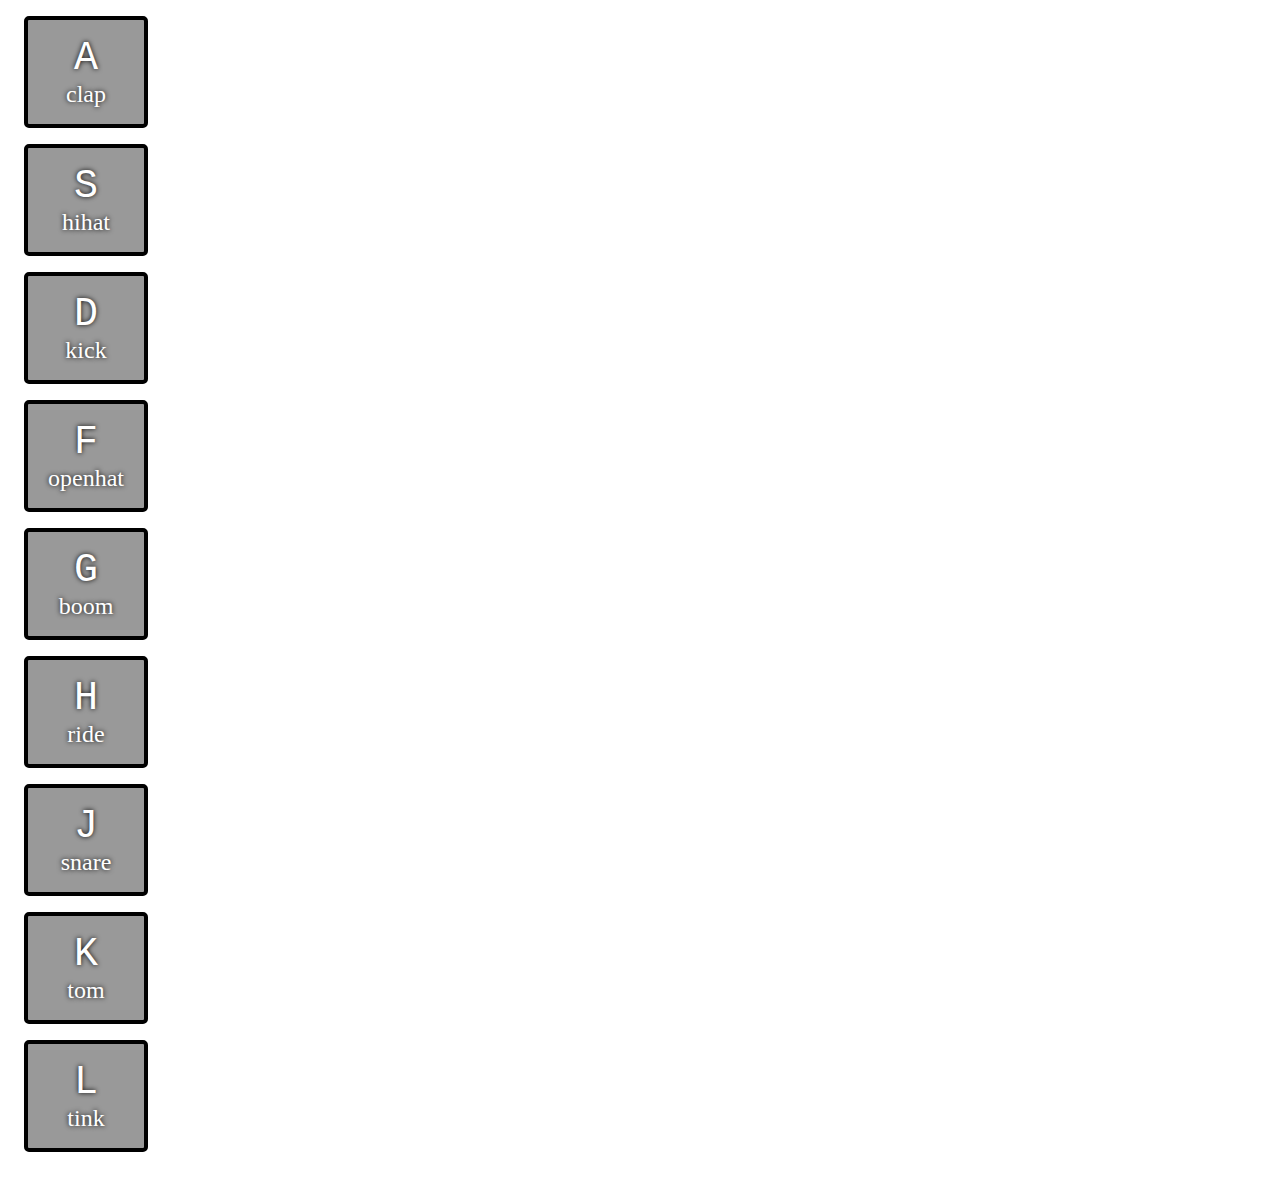
<file: day1-drumkit/index.html>
<!DOCTYPE html>
<html lang="en">
  <head>
    <meta charset="UTF-8">
    <title>JS Drum Kit</title>
    <link rel="stylesheet" href="styles.css">
  </head>
<body>

  <div class="keys">
    <div data-key="65" class="key">
      <kbd>A</kbd>
      <span class="sound">clap</span>
    </div>
    <div data-key="83" class="key">
      <kbd>S</kbd>
      <span class="sound">hihat</span>
    </div>
    <div data-key="68" class="key">
      <kbd>D</kbd>
      <span class="sound">kick</span>
    </div>
    <div data-key="70" class="key">
      <kbd>F</kbd>
      <span class="sound">openhat</span>
    </div>
    <div data-key="71" class="key">
      <kbd>G</kbd>
      <span class="sound">boom</span>
    </div>
    <div data-key="72" class="key">
      <kbd>H</kbd>
      <span class="sound">ride</span>
    </div>
    <div data-key="74" class="key">
      <kbd>J</kbd>
      <span class="sound">snare</span>
    </div>
    <div data-key="75" class="key">
      <kbd>K</kbd>
      <span class="sound">tom</span>
    </div>
    <div data-key="76" class="key">
      <kbd>L</kbd>
      <span class="sound">tink</span>
    </div>
  </div>

  <audio data-key="65" src="sounds/clap.wav"></audio>
  <audio data-key="71" src="sounds/boom.mp3"></audio>
  <audio data-key="75" src="sounds/tom.wav"></audio>
  <audio data-key="76" src="sounds/tink.wav"></audio>
  <audio data-key="68" src="sounds/kick.wav"></audio>
  <audio data-key="74" src="sounds/snare.mp3"></audio>
  <audio data-key="72" src="sounds/ride.mp3"></audio>
  <audio data-key="83" src="sounds/hihat.mp3"></audio>
  <audio data-key="70" src="sounds/openhihat.mp3"></audio>


  <script>
    function playSound(e){
      const audio = document.querySelector(`audio[data-key="${e.keyCode}"]`);
      const key = document.querySelector(`.key[data-key="${e.keyCode}"]`);
      if(!audio) return; //stop the function from running if there is no audio assigned to key that is pressed
      audio.currentTime = 0; //rewind audio clip to the start as soon as it's pressed. Now you dont have to wait for sound to finish before playing again.
      audio.play();
      key.classList.add('playing'); // for JQuery use: key.addClass('playing');
    };
    
    function removeTransition(e){
      if(e.propertyName !== 'transform') return; //skip it if it's not a transform
      this.classList.remove('playing');
    }
    
    const keys = document.querySelectorAll('.key');
    keys.forEach(key => key.addEventListener('transitionend', removeTransition));
    window.addEventListener('keydown', playSound);
  </script>
</body>
</html>
</file>
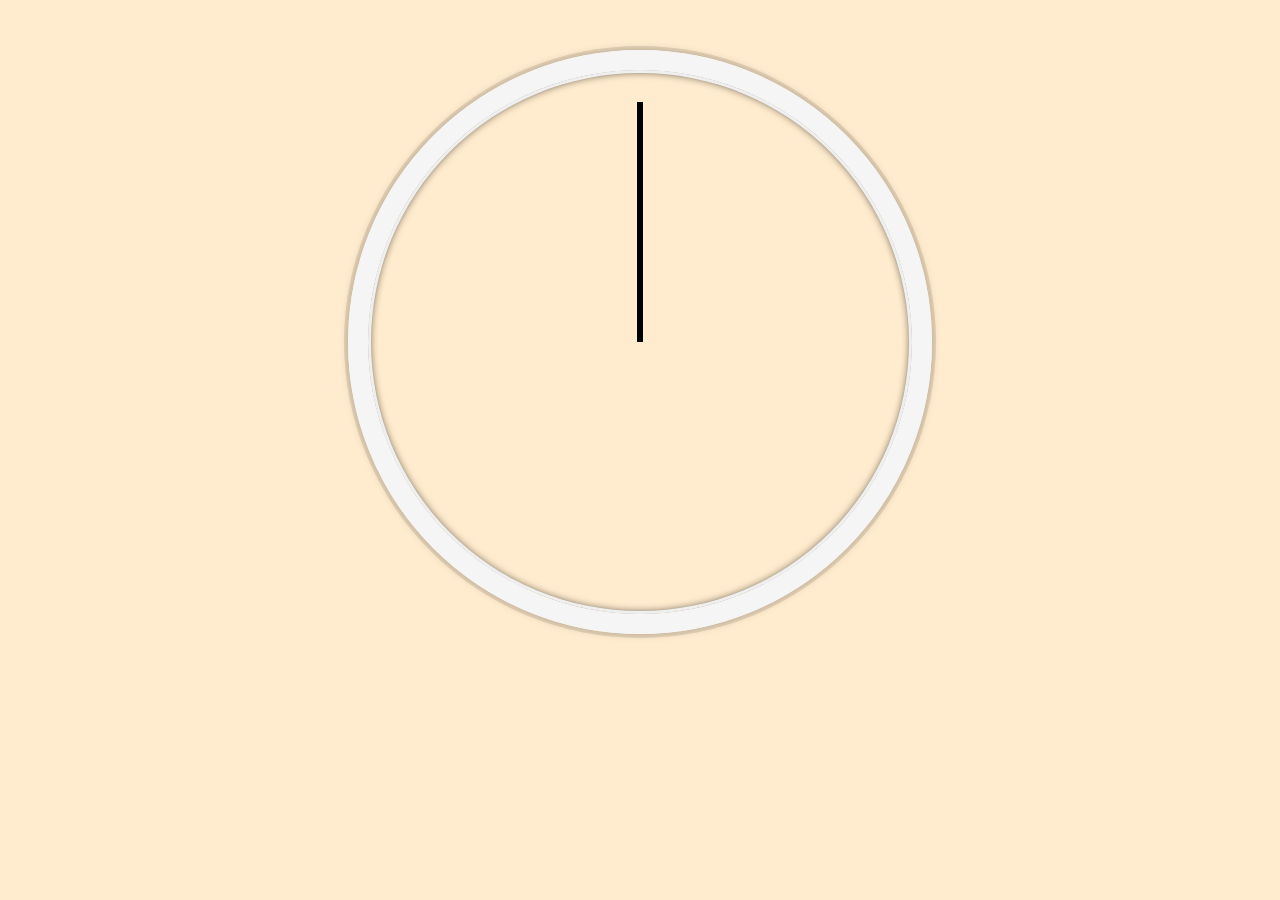
<file: day2-clock/index.html>
<!DOCTYPE html>
<html lang="en">
  <head>
    <meta charset="UTF-8">
    <title>Clock</title>
    <link rel="stylesheet" href="styles.css">
  </head>
<body>

  <div class="clock">
    <div class="clock-face">
      <div class="hand hour-hand"></div>
      <div class="hand min-hand"></div>
      <div class="hand second-hand"></div>
    </div>
  </div>



  <script>

    const secondHand = document.querySelector('.second-hand');
    const minuteHand = document.querySelector('.min-hand');
    const hourHand = document.querySelector('.hour-hand');

    function setDate(){
      const now = new Date();
      const seconds = now.getSeconds();
      const secondsDegrees = ((seconds / 60) * 360) + 90;
      secondHand.style.transform = `rotate(${secondsDegrees}deg)`;

      const minutes = now.getMinutes();
      const minutesDegrees = ((minutes / 60) * 360) + 90;
      minuteHand.style.transform = `rotate(${minutesDegrees}deg)`;

      const hours = now.getHours();
      const hoursDegrees = ((hours / 12) * 360) + 90;
      hourHand.style.transform = `rotate(${hoursDegrees}deg)`;
      
      //Hands are rewinding left to right instead of restarting forward after reaching noon. This can be fixed with an if statement. If hand reaches noon (440deg?) then return hand to noon.1 (90deg?). WIP
      if(secondHand === 440) {
        secondHand.style.transform = rotate(90);
      }
    }

    setInterval(setDate, 1000);
  </script>
</body>
</html>
</file>
<file: day1-drumkit/styles.css>
.key {
  border: 4px solid black;
  border-radius: 5px;
  margin: 1rem;
  font-size: 1.5rem;
  padding: 1rem .5rem;
  transition: all 0.07s;
  width: 100px;
  text-align: center;
  color: white;
  background: rgba(0,0,0,0.4);
  text-shadow: 0 0 5px black;
}

.playing {
  transform: scale(1.1);
  border-color: #ffc600;
  box-shadow: 0 0 10px #ffc600;
}

kbd{
  display: block;
  font-size: 40px;
}
</file>
<file: day2-clock/styles.css>
body {
  background-color: blanchedalmond;
}

.clock {
  width: 30rem;
  height: 30rem;
  border: 20px solid whitesmoke;
  border-radius: 50%;
  margin: 50px auto;
  position: relative;
  padding: 2rem;
  box-shadow: 
    0 0 0px 4px rgba(0,0,0,0.1),
    inset 0 0 0 3px #EFEFEF,
    inset 0 0 10px black,
    0 0 10px rgba(0,0,0,0.2);
}

.clock-face {
  position: relative;
  width: 100%;
  height: 100%;
  transform: translatey(-3px); /* this will account for the height of the clock hands */
}

.hand {
  width: 50%;
  height: 6px;
  background: black;
  position: absolute;
  top: 50%;
  transform-origin: 100%;
  transform: rotate(90deg);
  transition: all 0.5s;
  transition-timing-function: cubic-bezier(0.96, 0.54, 0.02, 1.6);
}
</file>
